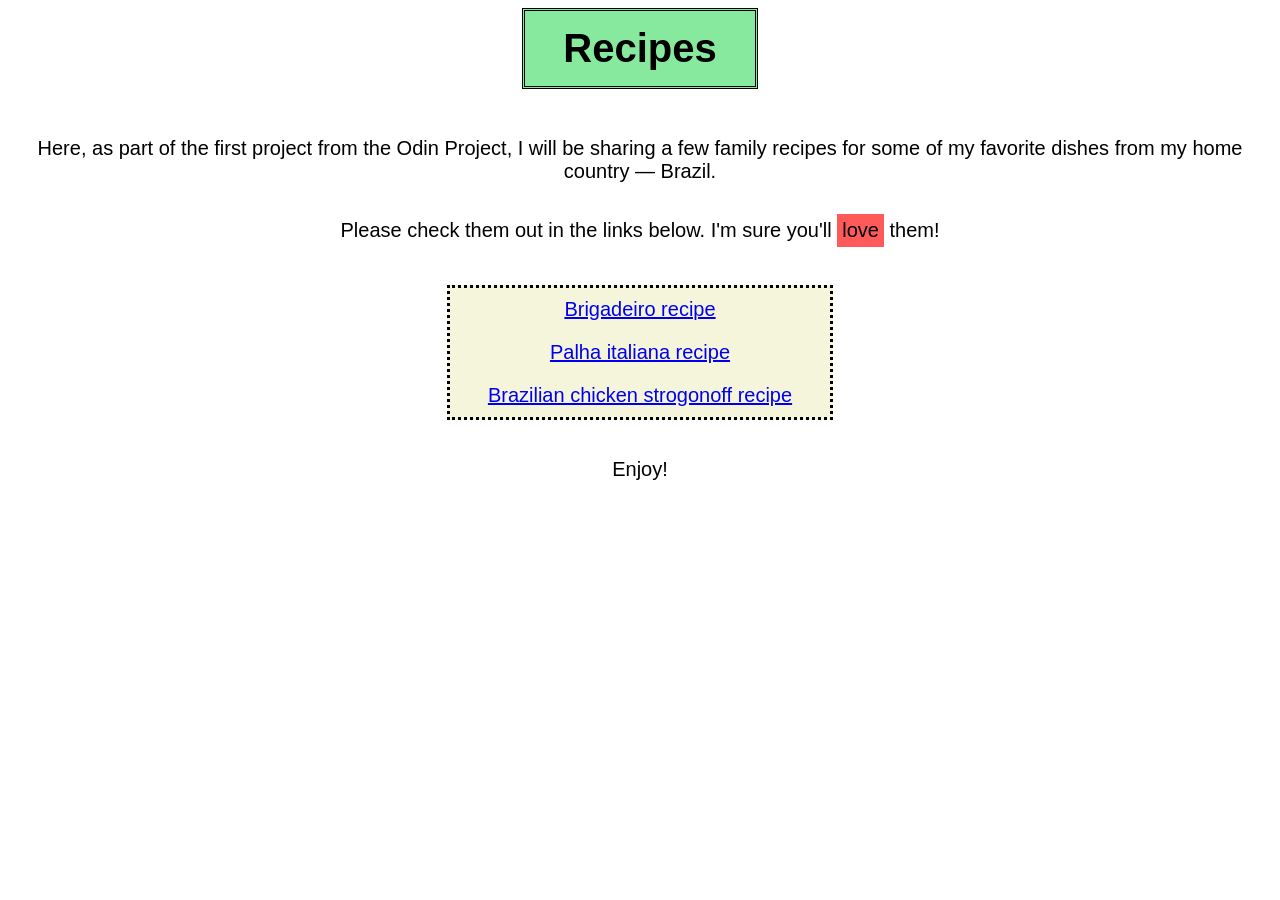
<file: index.html>
<!DOCTYPE html>
<html lang="en">
<head>
    <meta charset="UTF-8">
    <meta name="viewport" content="width=device-width, initial-scale=1.0">
    <link rel="stylesheet" href="styles.css">
    <title>Recipes</title>
</head>
<body>
    <h1>Recipes</h1>
    <p class="p1">Here, as part of the first project from the Odin Project, I will be sharing a few family recipes for some of my favorite dishes from my home country — Brazil.</p>
    <p>Please check them out in the links below. I'm sure you'll <span>love</span> them!</p>
        <div>
            <a href="recipes/brigadeiro.html">Brigadeiro recipe</a>
            <a href="recipes/palha-italiana.html">Palha italiana recipe</a>
            <a href="recipes/brazil-strogonoff.html">Brazilian chicken strogonoff recipe</a>
        </div>
    <p>Enjoy!</p>
</body>
</html>
</file>
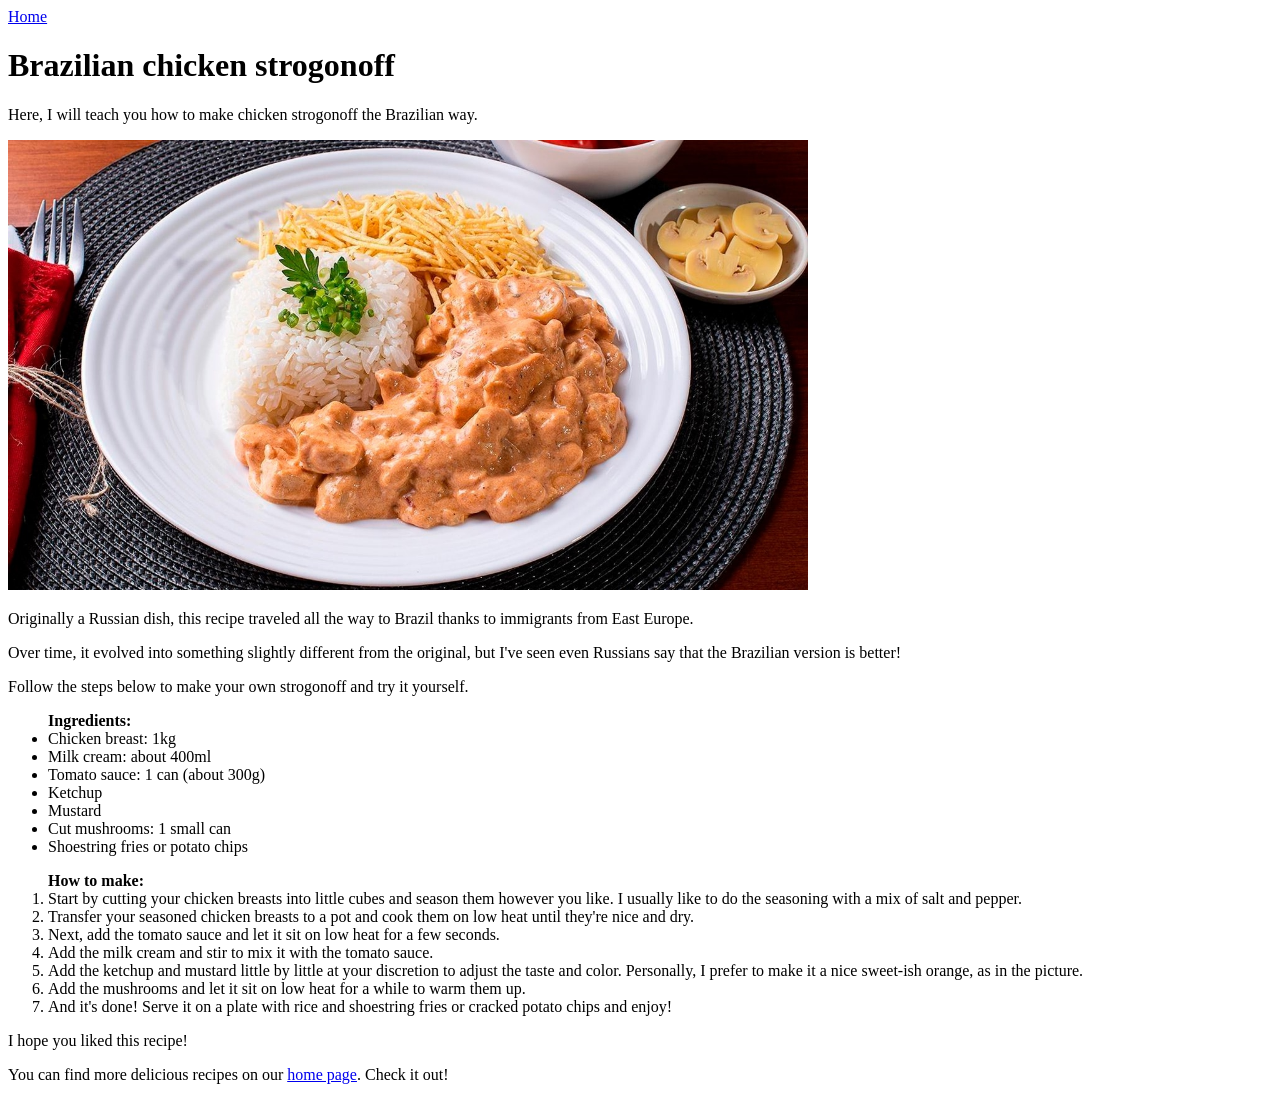
<file: recipes/brazil-strogonoff.html>
<!DOCTYPE html>
<html lang="en">
<head>
    <meta charset="UTF-8">
    <meta name="viewport" content="width=device-width, initial-scale=1.0">
    <title>Brazilian chicken strogonoff recipe</title>
</head>
<body>
    <a href="../index.html">Home</a>
    <h1>Brazilian chicken strogonoff</h1>
    <p>Here, I will teach you how to make chicken strogonoff the Brazilian way.</p>
    <img src="../images/strogonoff.jpg" alt="picture of a plate with chicken strogonoff, rice and shoestring fries" width="800">
    <p>Originally a Russian dish, this recipe traveled all the way to Brazil thanks to immigrants from East Europe.</p>
    <p>Over time, it evolved into something slightly different from the original, but I've seen even Russians say that the Brazilian version is better!</p>
    <p>Follow the steps below to make your own strogonoff and try it yourself.</p>

    <ul>
        <strong>Ingredients:</strong>
        <li>Chicken breast: 1kg</li>
        <li>Milk cream: about 400ml</li>
        <li>Tomato sauce: 1 can (about 300g)</li>
        <li>Ketchup</li>
        <li>Mustard</li>
        <li>Cut mushrooms: 1 small can</li>
        <li>Shoestring fries or potato chips</li>
    </ul>

    <ol>
        <strong>How to make:</strong>
        <li>Start by cutting your chicken breasts into little cubes and season them however you like. I usually like to do the seasoning with a mix of salt and pepper.</li>
        <li>Transfer your seasoned chicken breasts to a pot and cook them on low heat until they're nice and dry.</li>
        <li>Next, add the tomato sauce and let it sit on low heat for a few seconds.</li>
        <li>Add the milk cream and stir to mix it with the tomato sauce.</li>
        <li>Add the ketchup and mustard little by little at your discretion to adjust the taste and color. Personally, I prefer to make it a nice sweet-ish orange, as in the picture.</li>
        <li>Add the mushrooms and let it sit on low heat for a while to warm them up.</li>
        <li>And it's done! Serve it on a plate with rice and shoestring fries or cracked potato chips and enjoy!</li>
    </ol>

    <p>I hope you liked this recipe!</p>
    <p>You can find more delicious recipes on our <a href="../index.html">home page</a>. Check it out!</p>
</body>
</html>
</file>
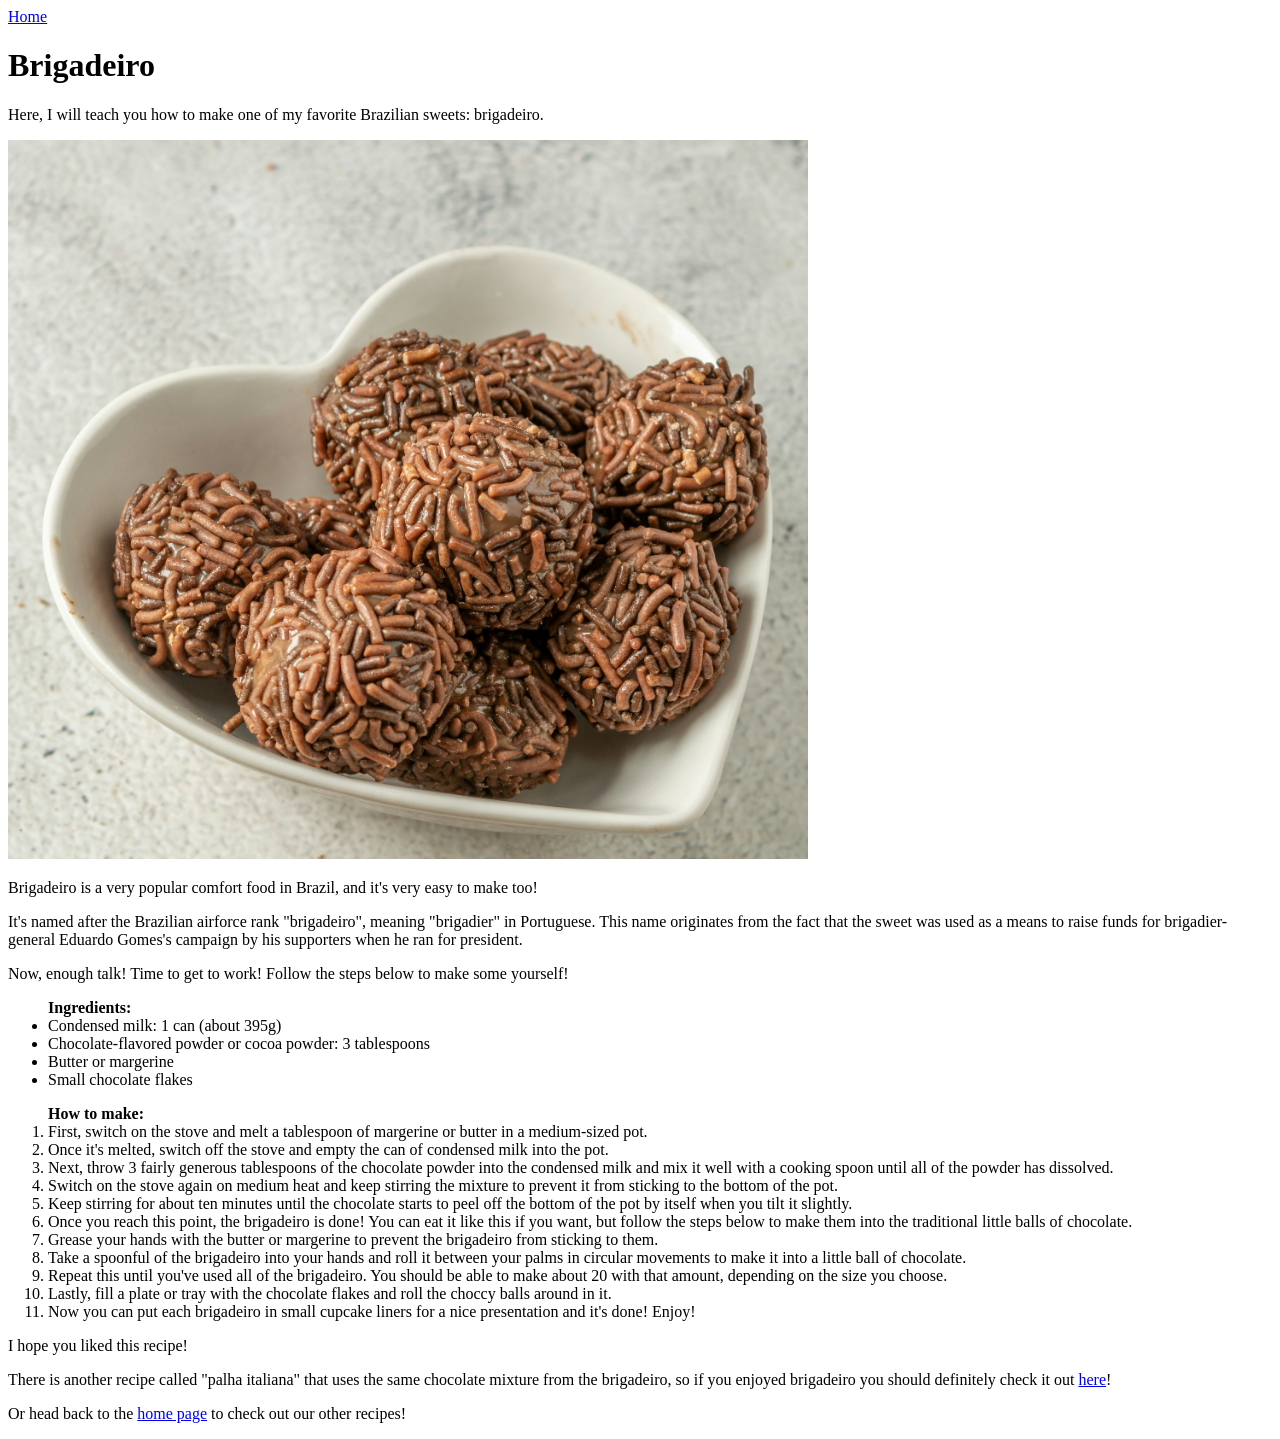
<file: recipes/brigadeiro.html>
<!DOCTYPE html>
<html lang="en">
<head>
    <meta charset="UTF-8">
    <meta name="viewport" content="width=device-width, initial-scale=1.0">
    <title>Brigadeiro recipe</title>
</head>
<body>
    <a href="../index.html">Home</a>
    <h1>Brigadeiro</h1>

    <p>Here, I will teach you how to make one of my favorite Brazilian sweets: brigadeiro.</p>
    <img src="../images/brigadeiro.jpg" alt="picture of the Brazilian sweet brigadeiro" width="800">
    <p>Brigadeiro is a very popular comfort food in Brazil, and it's very easy to make too!</p>
    <p>It's named after the Brazilian airforce rank "brigadeiro", meaning "brigadier" in Portuguese. This name originates from the fact that the sweet was used as a means to raise funds for brigadier-general Eduardo Gomes's campaign by his supporters when he ran for president.</p>
    <p>Now, enough talk! Time to get to work! Follow the steps below to make some yourself!</p>
    <ul>
        <strong>Ingredients:</strong>
        <li>Condensed milk: 1 can (about 395g)</li>
        <li>Chocolate-flavored powder or cocoa powder: 3 tablespoons</li>
        <li>Butter or margerine</li>
        <li>Small chocolate flakes</li>
    </ul>

    <ol><strong>How to make:</strong>
        <li>First, switch on the stove and melt a tablespoon of margerine or butter in a medium-sized pot.
        <li>Once it's melted, switch off the stove and empty the can of condensed milk into the pot.</li>
        <li>Next, throw 3 fairly generous tablespoons of the chocolate powder into the condensed milk and mix it well with a cooking spoon until all of the powder has dissolved.</li>
        <li>Switch on the stove again on medium heat and keep stirring the mixture to prevent it from sticking to the bottom of the pot.</li>
        <li>Keep stirring for about ten minutes until the chocolate starts to peel off the bottom of the pot by itself when you tilt it slightly.</li>
        <li>Once you reach this point, the brigadeiro is done! You can eat it like this if you want, but follow the steps below to make them into the traditional little balls of chocolate.</li>
        <li>Grease your hands with the butter or margerine to prevent the brigadeiro from sticking to them.</li>
        <li>Take a spoonful of the brigadeiro into your hands and roll it between your palms in circular movements to make it into a little ball of chocolate.</li>
        <li>Repeat this until you've used all of the brigadeiro. You should be able to make about 20 with that amount, depending on the size you choose.</li>
        <li>Lastly, fill a plate or tray with the chocolate flakes and roll the choccy balls around in it.</li>
        <li>Now you can put each brigadeiro in small cupcake liners for a nice presentation and it's done! Enjoy!</li>
    </ol>
    
    <p>I hope you liked this recipe! 
    <p>There is another recipe called "palha italiana" that uses the same chocolate mixture from the brigadeiro, so if you enjoyed brigadeiro you should definitely check it out <a href="./palha-italiana.html">here</a>!</p>
    <p>Or head back to the <a href="../index.html">home page</a> to check out our other recipes!</p>

</body>
</html>
</file>
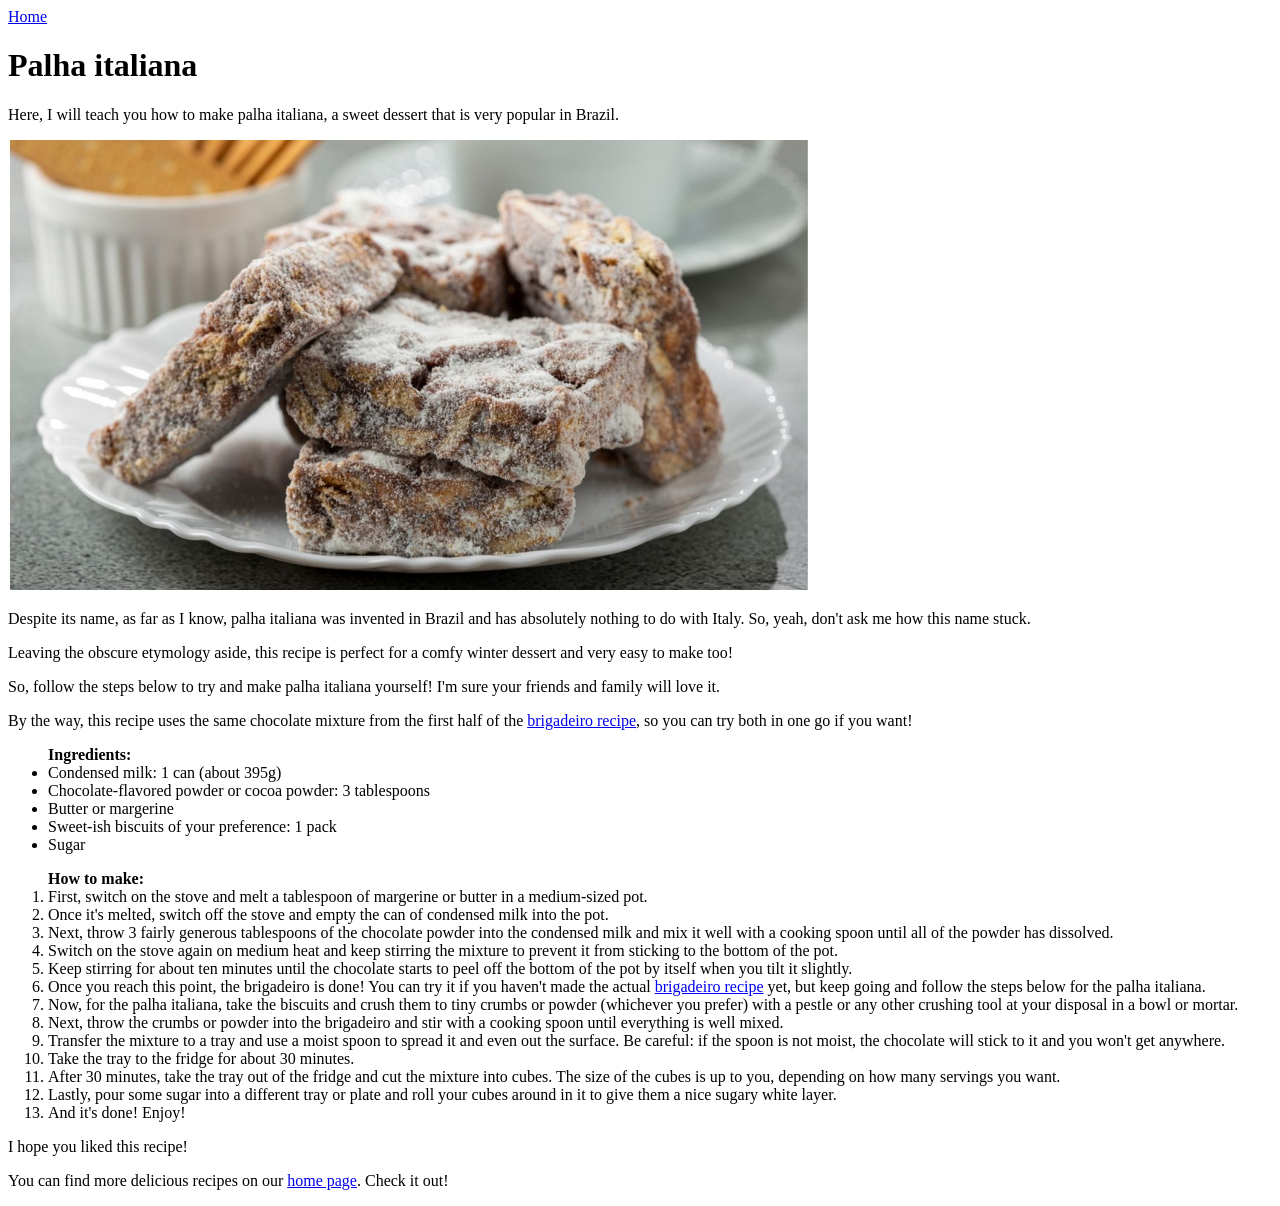
<file: recipes/palha-italiana.html>
<!DOCTYPE html>
<html lang="en">
<head>
    <meta charset="UTF-8">
    <meta name="viewport" content="width=device-width, initial-scale=1.0">
    <title>Palha italiana recipe</title>
</head>
<body>
    <a href="../index.html">Home</a>
    <h1>Palha italiana</h1>

    <p>Here, I will teach you how to make palha italiana, a sweet dessert that is very popular in Brazil.</p>
    <img src="../images/palha-italiana.jpg" alt="picture of the Brazilian sweet palha italiana" width="800">
    <p>Despite its name, as far as I know, palha italiana was invented in Brazil and has absolutely nothing to do with Italy. So, yeah, don't ask me how this name stuck.</p>
    <p>Leaving the obscure etymology aside, this recipe is perfect for a comfy winter dessert and very easy to make too!</p>
    <p>So, follow the steps below to try and make palha italiana yourself! I'm sure your friends and family will love it.</p>
    <p>By the way, this recipe uses the same chocolate mixture from the first half of the <a href="./brigadeiro.html">brigadeiro recipe</a>, so you can try both in one go if you want! </p>
    <ul>
        <strong>Ingredients:</strong>
        <li>Condensed milk: 1 can (about 395g)</li>
        <li>Chocolate-flavored powder or cocoa powder: 3 tablespoons</li>
        <li>Butter or margerine</li>
        <li>Sweet-ish biscuits of your preference: 1 pack</li>
        <li>Sugar</li>
    </ul>

     <ol><strong>How to make:</strong>
        <li>First, switch on the stove and melt a tablespoon of margerine or butter in a medium-sized pot.</li>
        <li>Once it's melted, switch off the stove and empty the can of condensed milk into the pot.</li>
        <li>Next, throw 3 fairly generous tablespoons of the chocolate powder into the condensed milk and mix it well with a cooking spoon until all of the powder has dissolved.</li>
        <li>Switch on the stove again on medium heat and keep stirring the mixture to prevent it from sticking to the bottom of the pot.</li>
        <li>Keep stirring for about ten minutes until the chocolate starts to peel off the bottom of the pot by itself when you tilt it slightly.</li>
        <li>Once you reach this point, the brigadeiro is done! You can try it if you haven't made the actual <a href="./brigadeiro.html">brigadeiro recipe</a> yet, but keep going and follow the steps below for the palha italiana.</li>
        <li>Now, for the palha italiana, take the biscuits and crush them to tiny crumbs or powder (whichever you prefer) with a pestle or any other crushing tool at your disposal in a bowl or mortar.</li>
        <li>Next, throw the crumbs or powder into the brigadeiro and stir with a cooking spoon until everything is well mixed.</li>
        <li>Transfer the mixture to a tray and use a moist spoon to spread it and even out the surface. Be careful: if the spoon is not moist, the chocolate will stick to it and you won't get anywhere.</li>
        <li>Take the tray to the fridge for about 30 minutes.
        <li>After 30 minutes, take the tray out of the fridge and cut the mixture into cubes. The size of the cubes is up to you, depending on how many servings you want.</li>
        <li>Lastly, pour some sugar into a different tray or plate and roll your cubes around in it to give them a nice sugary white layer.</li>
        <li>And it's done! Enjoy!</li>
    </ol>

    <p>I hope you liked this recipe!</p>
    <p>You can find more delicious recipes on our <a href="../index.html">home page</a>. Check it out!</p>

</body>
</html>
</file>
<file: styles.css>
body {
    box-sizing: border-box;
    display: block;
    font-size: 20px;
    font-family: Verdana, Geneva, Tahoma, sans-serif;
}

h1 {
    background-color: rgb(134, 233, 158);
    border-style: double;
    text-align: center;
    margin: auto;
    width: 200px;
    padding: 15px;

}

p {
    width: auto;
    padding: 8px;
    margin: 0 auto;
    margin-top: 15px;
    text-align: center;
}

.p1 {
    width: auto;
    padding: 8px;
    margin: auto;
    margin-top: 40px;
    text-align: center;
}

div {
    background-color: beige;
    width: 380px;
    border-style: dotted;
    margin: 0 auto;
    margin-top: 30px;
    margin-bottom: 30px;
}

a {
    display: block;
    text-align: center;
    padding: 10px;
}

span {
    display: inline-block;
    padding: 5px;
    background-color: rgb(255, 90, 90);
}
</file>
